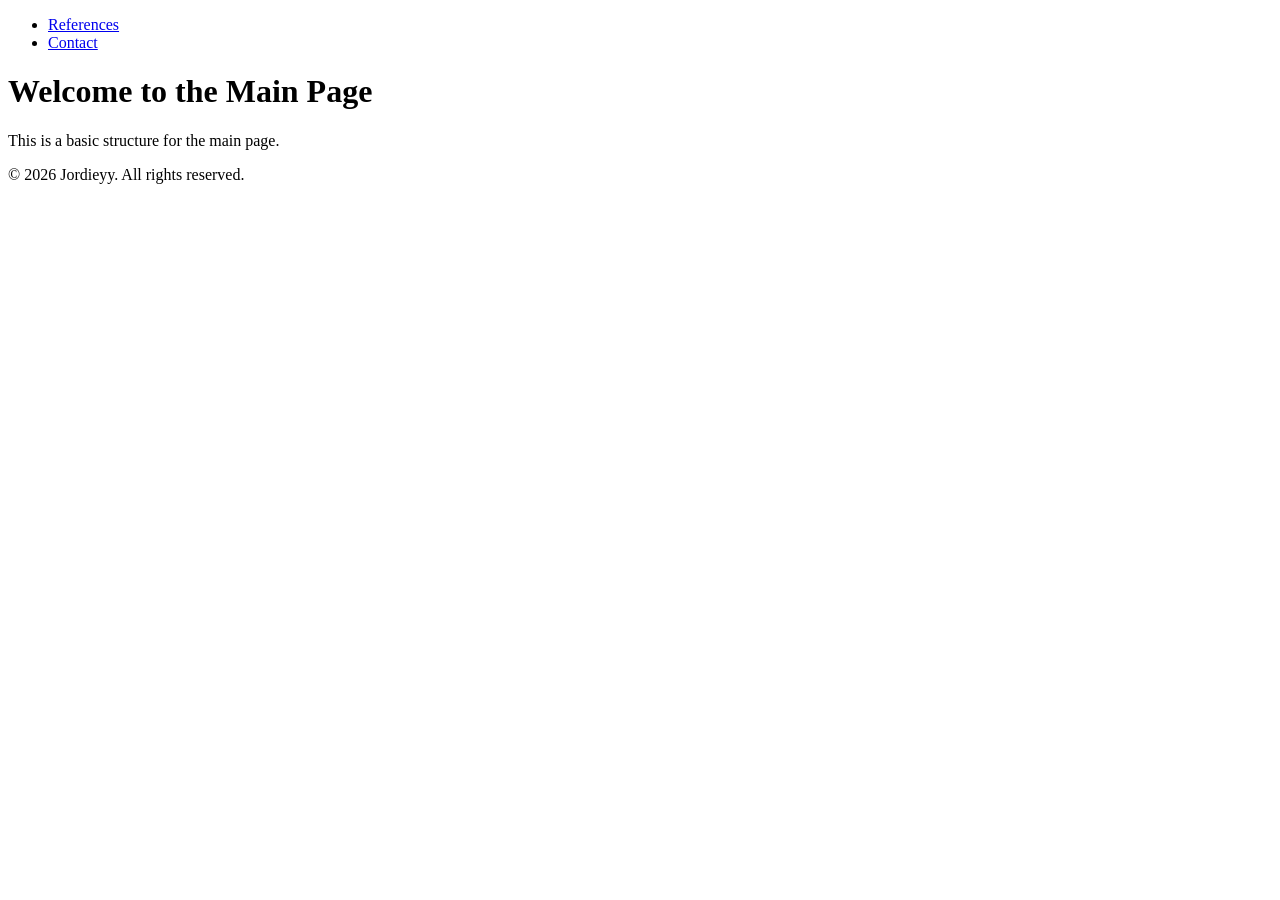
<file: index.html>
<!DOCTYPE html>
<html lang="en">
<head>
    <meta charset="UTF-8">
    <meta name="viewport" content="width=device-width, initial-scale=1.0">
    <title>Main Page</title>
</head>
<body>
    <header>
        <nav>
            <ul>
                <li><a href="references.html">References</a></li>
                <li><a href="contact.html">Contact</a></li>
            </ul>
        </nav>
    </header>
    <main>
        <h1>Welcome to the Main Page</h1>
        <p>This is a basic structure for the main page.</p>
    </main>
    <footer>
        <p>&copy; 2026 Jordieyy. All rights reserved.</p>
    </footer>
</body>
</html>
</file>
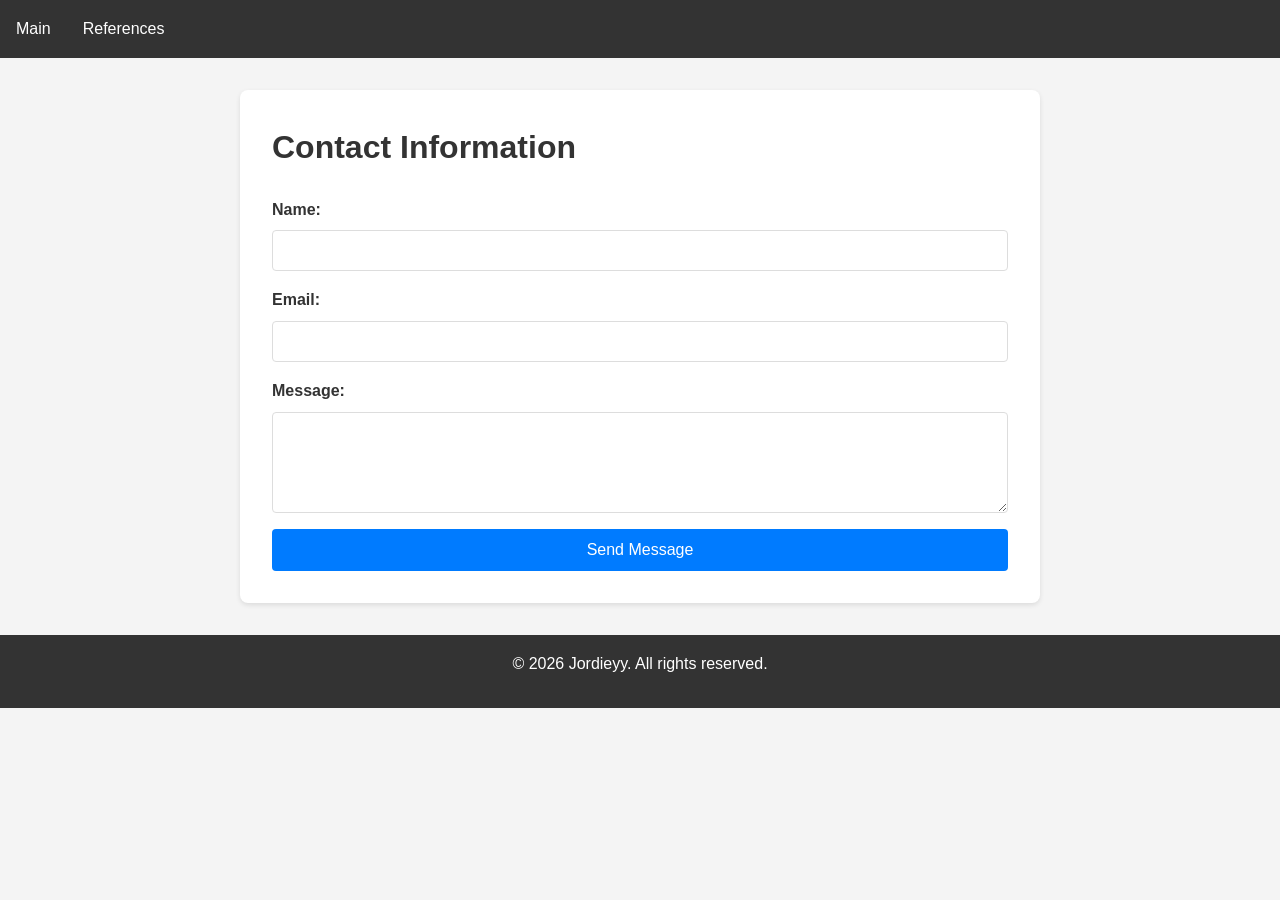
<file: contact.html>
<!DOCTYPE html>
<html lang="en">
<head>
    <meta charset="UTF-8">
    <meta name="viewport" content="width=device-width, initial-scale=1.0">
    <title>Contact</title>
    <link rel="stylesheet" href="styles.css">
</head>
<body>
    <header>
        <nav>
            <ul>
                <li><a href="index.html">Main</a></li>
                <li><a href="references.html">References</a></li>
            </ul>
        </nav>
    </header>
    <main>
        <h1>Contact Information</h1>
        <form action="mailto:your-email@example.com" method="POST" enctype="text/plain">
            <div>
                <label for="name">Name:</label>
                <input type="text" id="name" name="name" required>
            </div>
            <div>
                <label for="email">Email:</label>
                <input type="email" id="email" name="email" required>
            </div>
            <div>
                <label for="message">Message:</label>
                <textarea id="message" name="message" rows="5" required></textarea>
            </div>
            <button type="submit">Send Message</button>
        </form>
    </main>
    <footer>
        <p>&copy; 2026 Jordieyy. All rights reserved.</p>
    </footer>
</body>
</html>
</file>
<file: styles.css>
/* General Styles */
* {
    margin: 0;
    padding: 0;
    box-sizing: border-box;
}

body {
    font-family: Arial, sans-serif;
    line-height: 1.6;
    color: #333;
    background-color: #f4f4f4;
}

/* Header and Navigation */
header {
    background-color: #333;
    color: #fff;
    padding: 1rem;
    position: sticky;
    top: 0;
}

nav ul {
    list-style: none;
    display: flex;
    gap: 2rem;
}

nav a {
    color: #fff;
    text-decoration: none;
    transition: color 0.3s;
}

nav a:hover {
    color: #007bff;
}

/* Main Content */
main {
    max-width: 800px;
    margin: 2rem auto;
    padding: 2rem;
    background-color: #fff;
    border-radius: 8px;
    box-shadow: 0 2px 5px rgba(0, 0, 0, 0.1);
}

h1 {
    color: #333;
    margin-bottom: 1.5rem;
}

h2 {
    color: #555;
    margin-top: 1.5rem;
    margin-bottom: 0.5rem;
}

p {
    margin-bottom: 1rem;
}

/* Form Styles */
form {
    display: flex;
    flex-direction: column;
    gap: 1rem;
}

form div {
    display: flex;
    flex-direction: column;
}

label {
    font-weight: bold;
    margin-bottom: 0.5rem;
}

input,
textarea {
    padding: 0.75rem;
    border: 1px solid #ddd;
    border-radius: 4px;
    font-family: Arial, sans-serif;
}

input:focus,
textarea:focus {
    outline: none;
    border-color: #007bff;
    box-shadow: 0 0 5px rgba(0, 123, 255, 0.3);
}

button {
    padding: 0.75rem;
    background-color: #007bff;
    color: white;
    border: none;
    border-radius: 4px;
    cursor: pointer;
    font-size: 1rem;
    transition: background-color 0.3s;
}

button:hover {
    background-color: #0056b3;
}

/* Footer */
footer {
    background-color: #333;
    color: #fff;
    text-align: center;
    padding: 1rem;
    margin-top: 2rem;
}
</file>
